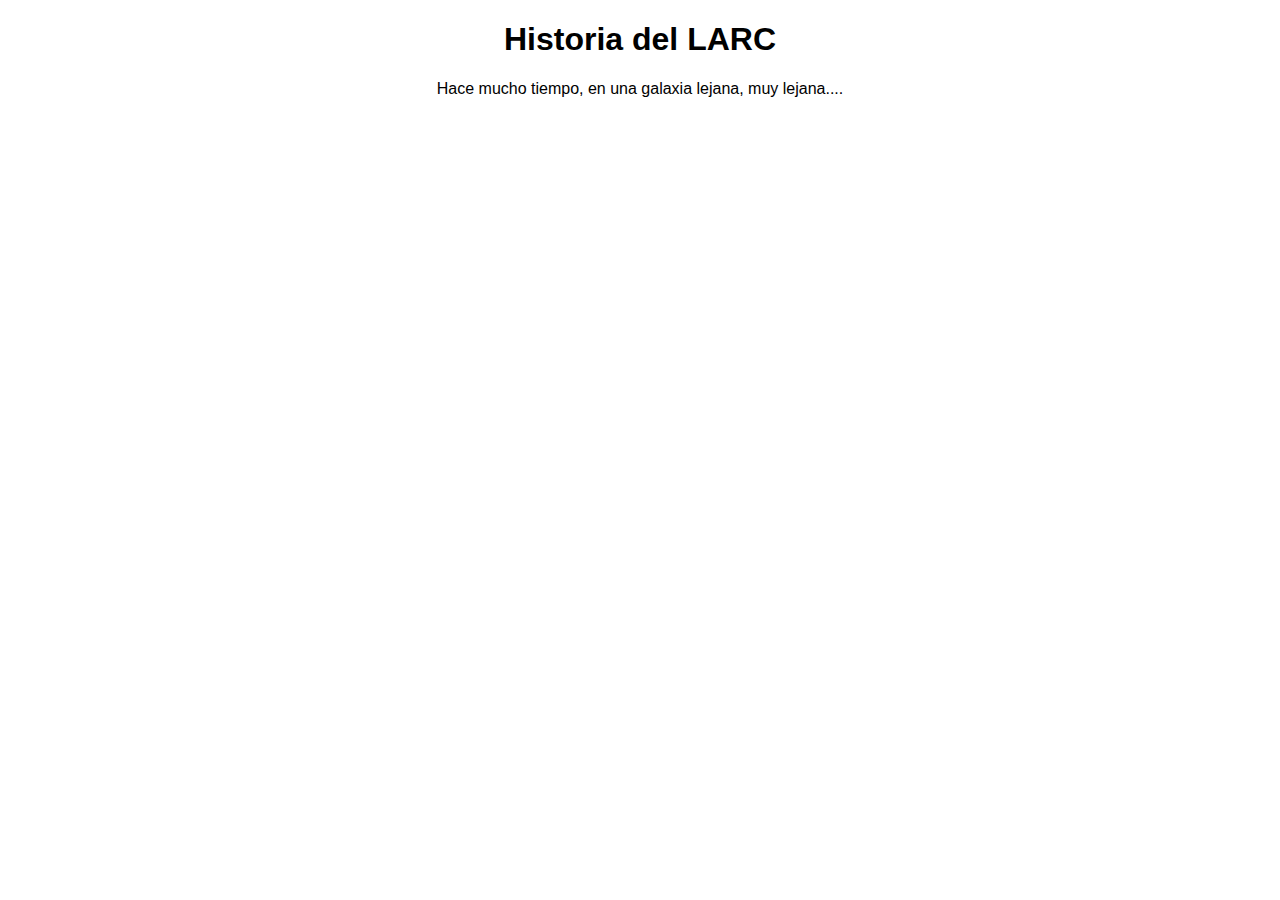
<file: Historia del LARC.html>
<!DOCTYPE html>
<html lang="en">
<head>
    <meta charset="UTF-8">
    <meta name="viewport" content="width=device-width, initial-scale=1.0">
    <title>My GitHub Page</title>
    <link rel="stylesheet" href="css/style.css">
</head>
<body>
    <h1>Historia del LARC</h1>
    <p>Hace mucho tiempo, en una galaxia lejana, muy lejana....</p>
    <script src="js/script.js"></script>
</body>
</html>
</file>
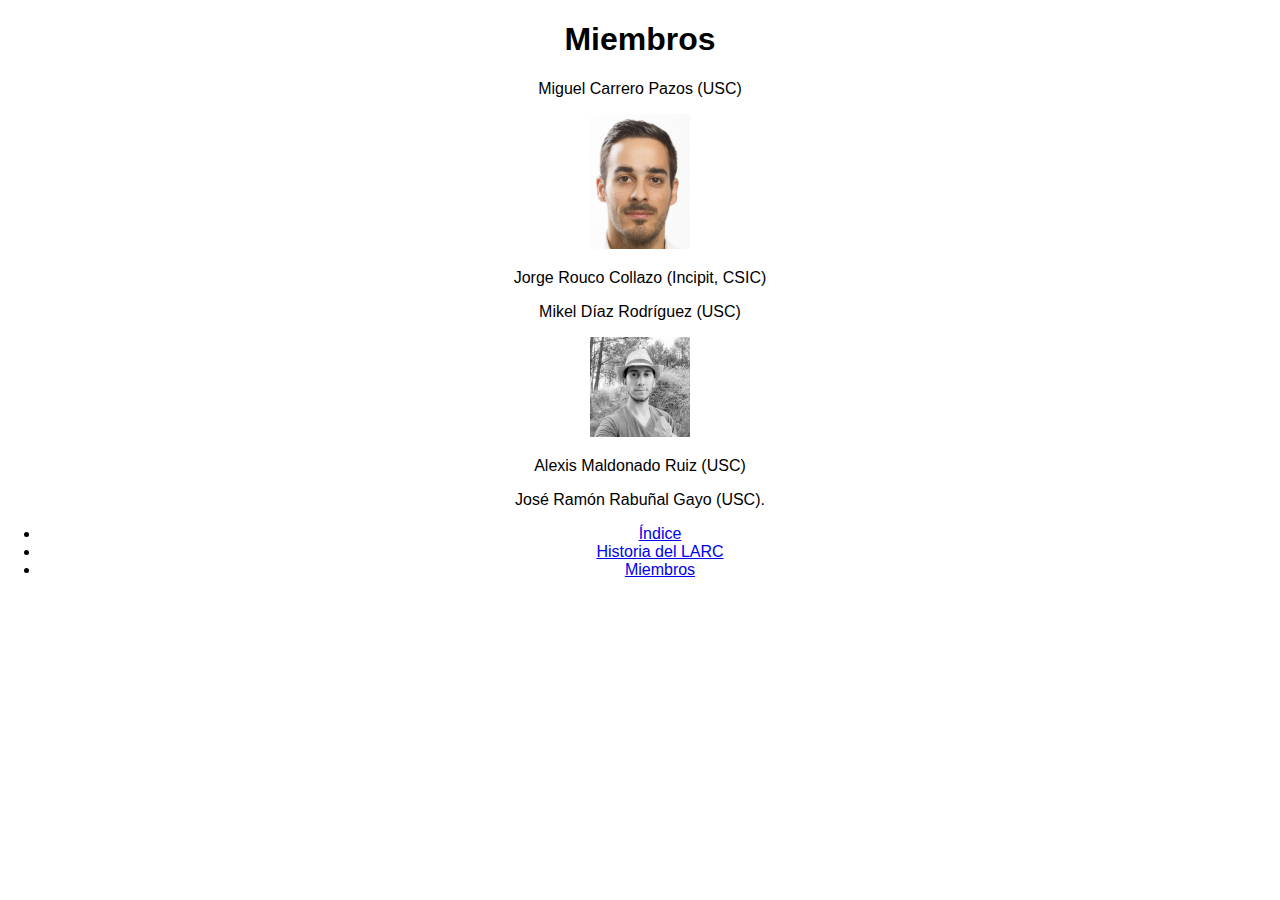
<file: Miembros.html>
<!DOCTYPE html>
<html lang="en">
<head>
    <meta charset="UTF-8">
    <meta name="viewport" content="width=device-width, initial-scale=1.0">
    <title>My GitHub Page</title>
    <link rel="stylesheet" href="css/style.css">
</head>
<body>
    <h1>Miembros</h1>
    <p>Miguel Carrero Pazos (USC)</p>
    <img src="images/MCP.jpeg" alt="Miguel Carrero Pazos" style="width:100px;height:auto;">
    <p>Jorge Rouco Collazo (Incipit, CSIC)</p>
    <p>Mikel Díaz Rodríguez (USC)</p>
    <img src="images/MDR.jpeg" alt="Mikel Díaz Rodríguez" style="width:100px;height:auto;">
    <p>Alexis Maldonado Ruiz (USC)</p>
    <p>José Ramón Rabuñal Gayo (USC).</p>
    <script src="js/script.js"></script>
</body>
    <body>
    <nav>
        <ul>
            <li><a href="index.html">Índice</a></li>
            <li><a href="Historia del LARC.html">Historia del LARC</a></li>
            <li><a href="Miembros.html">Miembros</a></li>
            <!-- Add other links as needed -->
        </ul>
    </nav>

    <!-- Page-specific content goes here -->
</body>
</html>
</file>
<file: css/style.css>
body {
    font-family: Arial, sans-serif;
    margin: 0;
    padding: 0;
    text-align: center;
}
</file>
